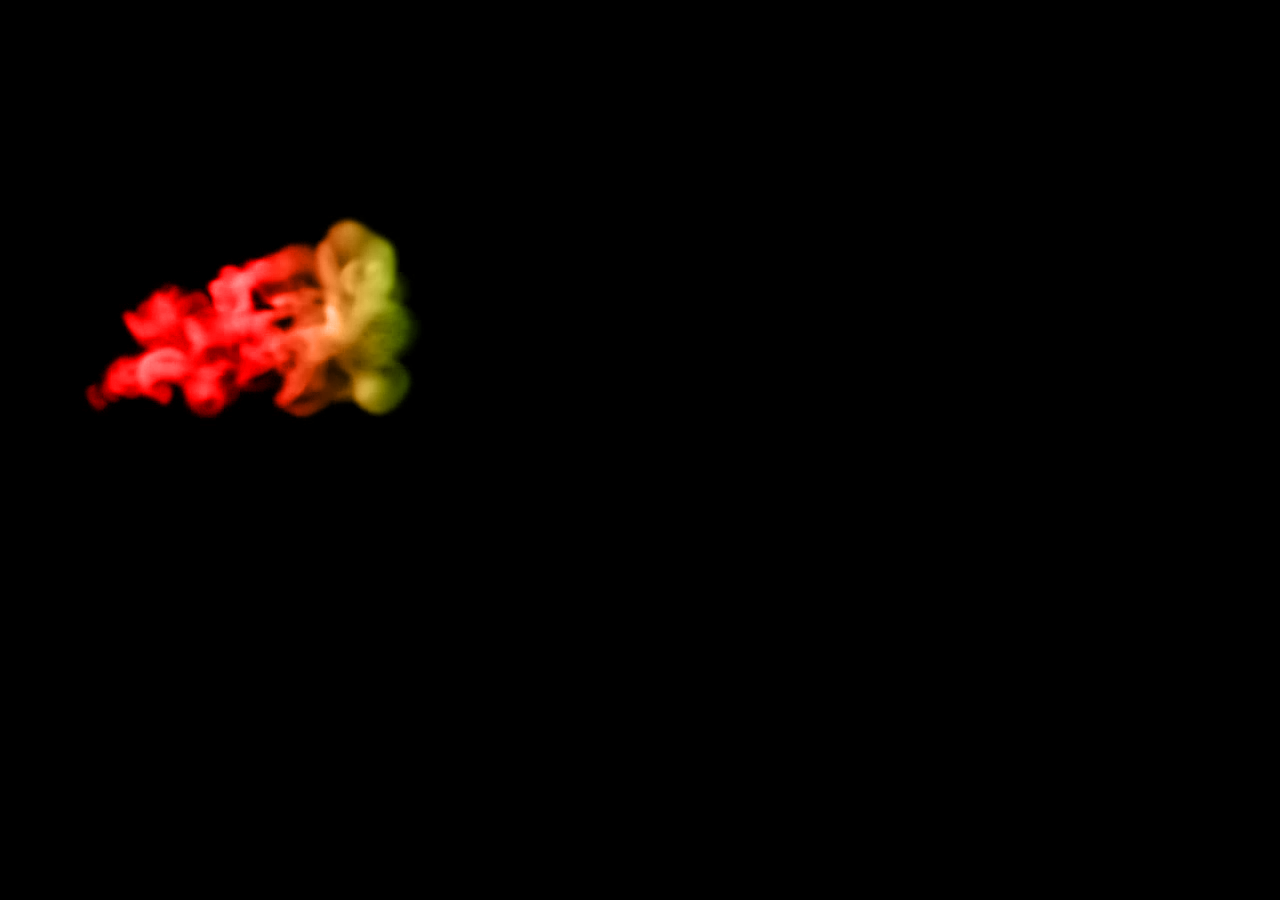
<file: index.html>
<!doctype html>
<html>
<head>
<meta charset="utf-8">
<title>3</title>
<link rel="stylesheet" href="23.css">
</head>
<body>
<section>
<video src="smoke.mp4" autoplay muted></video>

<h1>
<span>T</span>
<span>E</span>
<span>C</span>
<span>H</span>
<span>N</span>
<span>O</span>
<span>M</span>
<span>A</span>
<span>N</span>
<span>I</span>
<span>A</span>

</h1>
</section>
</body>
</html>
</file>
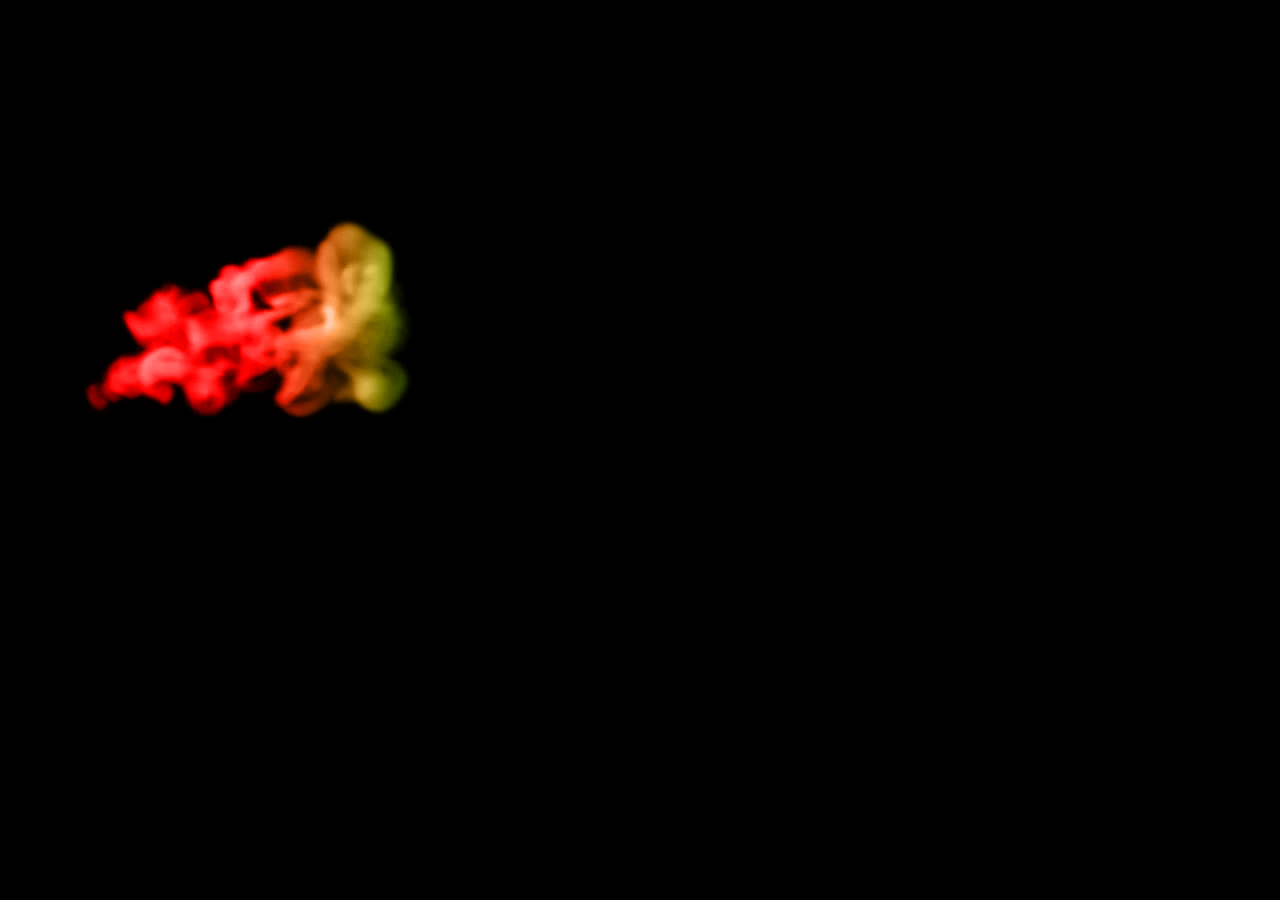
<file: 23_1.html>
<!doctype html>
<html>
<head>
<meta charset="utf-8">
<title>3</title>
<link rel="stylesheet" href="23.css">
</head>
<body>
<section>
<video src="smoke.mp4" autoplay muted></video>

<h1>
<span>T</span>
<span>E</span>
<span>C</span>
<span>H</span>
<span>N</span>
<span>O</span>
<span>M</span>
<span>A</span>
<span>N</span>
<span>I</span>
<span>A</span>

</h1>
</section>
</body>
</html>
</file>
<file: 23.css>
body
{
margin: 0;
padding: 0;
}
section
{
height: 100vh;
background: #000;
}
section:before
{
content: '';
position: absolute;
top:0;
left: 0;
width: 100%;
height: 100%;
background: linear-gradient(to right, #f00,#f00,#0f0,#0ff,#ff0,#0ff);
mix-blend-mode: color;
pointer-events: none;

}
video
{

object-fit: cover;

}
h1
{
margin: 0;
padding: 0;
position: absolute;
top: 50%;
transform: translateY(-50%);
width: 100%;
text-align: center;
color: #fff;
font-size: 5em;
font-family: sans-serif;
Letter-spacing: 0.2em;

}
h1 span
{
opacity: 0;
display: inline-block;
animation: animate 1s linear forwards;
}
@keyframes animate
{
0%
{
opacity: 0;
transform:rotateY(90deg);
filter: blur(10px);
}
100%
{
opacity: 1;
transform:rotateY(0deg);
filter: blur(0);
}
}
h1 span:nth-child(1)
{
animation-delay:1s;
}
h1 span:nth-child(2)
{
animation-delay:2s;
}
h1 span:nth-child(3)
{
animation-delay:2.5s;
}
h1 span:nth-child(4)
{
animation-delay:3s;
}
h1 span:nth-child(5)
{
animation-delay:3.5s;
}
h1 span:nth-child(6)
{
animation-delay:3.75s;
}
h1 span:nth-child(7)
{
animation-delay:4s;
}
h1 span:nth-child(8)
{
animation-delay:4.20s;
}
h1 span:nth-child(9)
{
animation-delay:5.0s;
}
h1 span:nth-child(10)
{
animation-delay:5.6s;
}
h1 span:nth-child(11)
{
animation-delay:6.0s;
}
</file>
